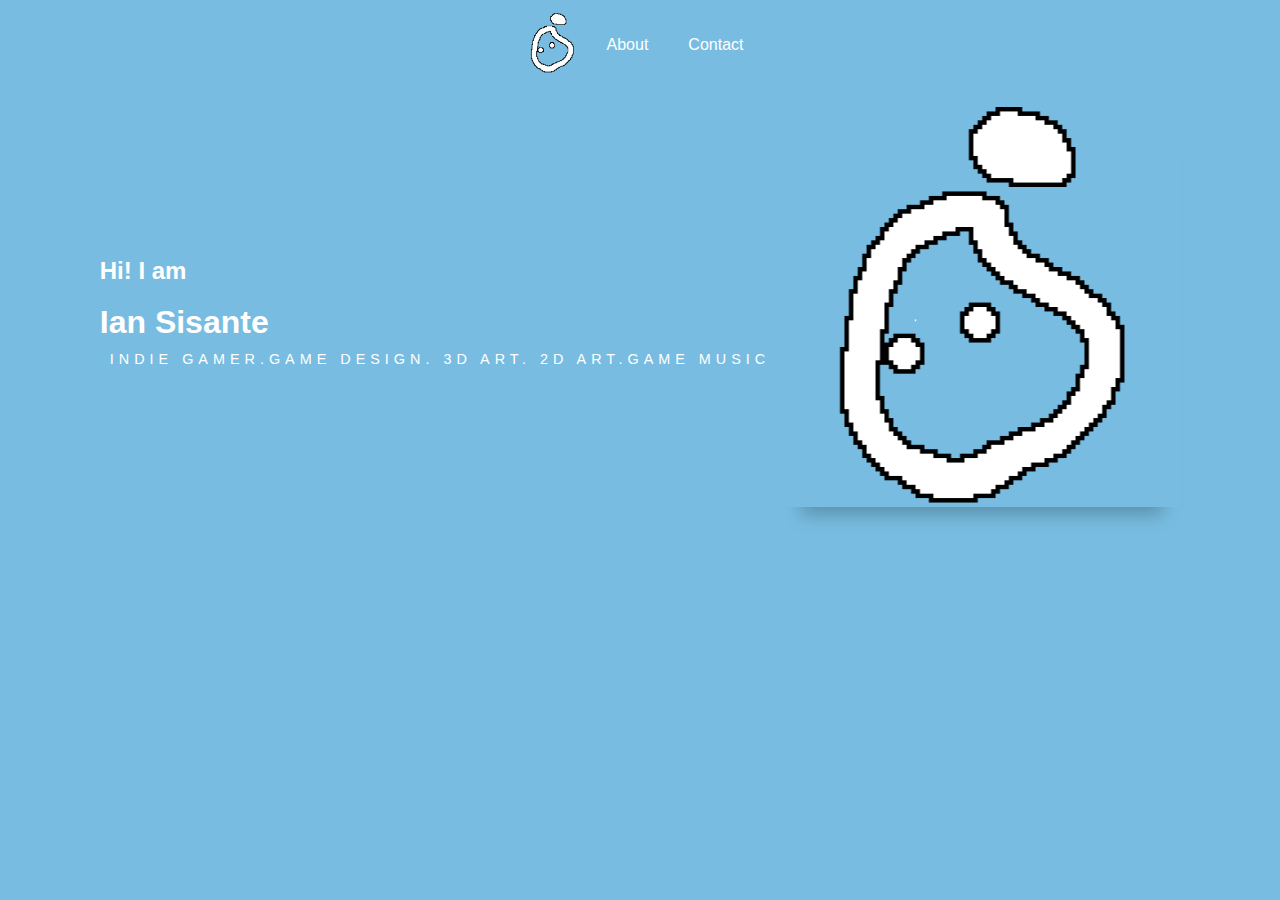
<file: html/index.html>
<!DOCTYPE html>
<html lang="en">
<head>
    <meta charset="UTF-8">
    <meta http-equiv="X-UA-Compatible" content="IE=edge">
    <meta name="viewport" content="width=device-width, initial-scale=1.0">
    <title>Student Portfolio</title>
    <link rel="stylesheet" type="text/css" href="/css/styles.css">
    <link rel="stylesheet" type="text/css" href="/css/index.css">

</head>
<body>
    <div class="vertical-flexer" id="nav">

        <div id="home-button-wrapper">
            <a href="/html/index.html"><img src="/assets/svg/ian-logo.svg" id="home-button" alt="logo"></a>
        </div>

        <div class="vertical-flexer">
            <div class="sub-nav">
                <a href="/html/about.html" class="nav-text">About</a>
            </div>
            <div class="sub-nav"><a href="/html/contact.html" class="nav-text">Contact</a>
            </div>
        </div>
    </div>

    <div class="vertical-flexer" id="theBody">

        <div class="horizontal-flexer">
            <h2 id="greetings">Hi! I am</h2>
            <div class="myName">
                <h1 class="name">Ian Sisante</h1>    
            </div>
            <p class="intro"> INDIE GAMER.GAME DESIGN. 3D ART. 2D ART.GAME MUSIC </p> 
        </div>

        <div class="ianLogo">
            <img src="/assets/svg/ian-logo.svg" id="ianpng">
        </div>        
    </div>

</body>
</html>
</file>
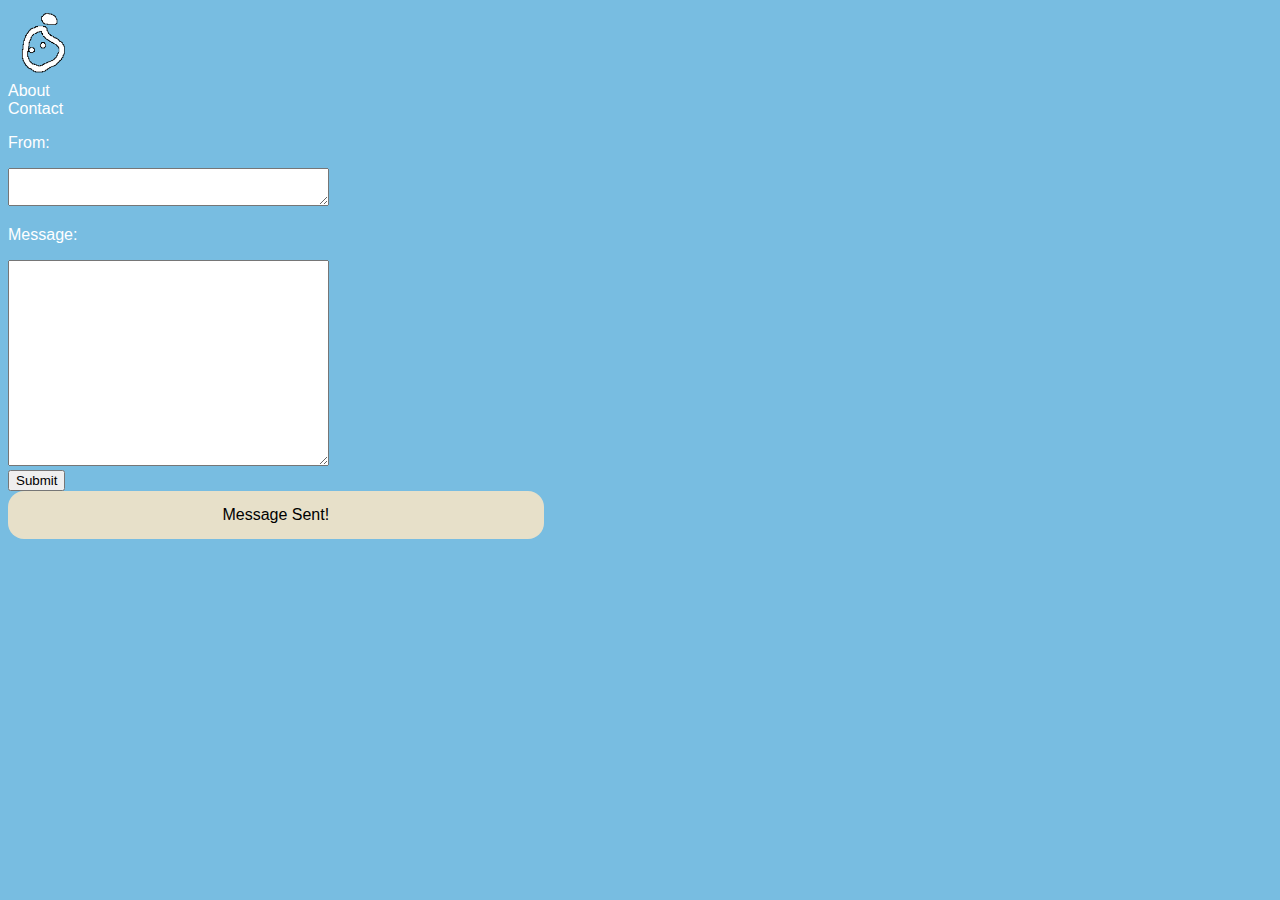
<file: html/contact-success.html>
<!DOCTYPE html>
<html lang="en">
<head>
    <meta charset="UTF-8">
    <meta http-equiv="X-UA-Compatible" content="IE=edge">
    <meta name="viewport" content="width=device-width, initial-scale=1.0">
    <title>Contact Me | Student Portfolio</title>

    <link href="https://cdn.jsdelivr.net/npm/bootstrap@5.1.3/dist/css/bootstrap.min.css" rel="stylesheet" integrity="sha384-1BmE4kWBq78iYhFldvKuhfTAU6auU8tT94WrHftjDbrCEXSU1oBoqyl2QvZ6jIW3" crossorigin="anonymous">
    <link rel="stylesheet" type="text/css" href="/css/styles.css">
    <link rel="stylesheet" type="text/css" href="/css/contact.css">

</head>
<body>
    <!--Nav bar-->
    <div class="d-flex flex-row p-1 mt-2 align-items-center" id="nav">

        <a href="/index.html"><img src="/assets/svg/ian-logo.svg" id="home-button" alt="logo"></a>
     
        <div class="d-flex flex-row">
            <div class="px-3">
                <a href="/html/about.html" class="nav-text">About</a>
            </div>

            <div class="px-3">
                <a href="/html/contact.html" class="nav-text">Contact</a>
            </div>
        </div>

    </div>

    <!--Content-->
    <div class="d-flex flex-column align-items-center">

        <div class="d-flex flex-column">
            <div class="d-flex flex-column">
                <p class="contact-texts">From: </p>
                <textarea name="theEmail" id="email" cols="30" rows="10"></textarea>    
            </div>
            
            <div class="d-flex flex-column">
                <p class="d-flex flex-column mt-2">Message: </p>
                <textarea name="theMessage" id="message" cols="30" rows="10"></textarea>
            </div>
        </div>
        
        <button type="button" class="btn btn-light mt-2">
            <a href="contact-success.html" class="submit">Submit</a>
        </button>

        <div class="mt-4" id="sent">
            Message Sent!
        </div>
    </div>

    <script src="https://cdn.jsdelivr.net/npm/bootstrap@5.1.3/dist/js/bootstrap.bundle.min.js" integrity="sha384-ka7Sk0Gln4gmtz2MlQnikT1wXgYsOg+OMhuP+IlRH9sENBO0LRn5q+8nbTov4+1p" crossorigin="anonymous"></script>
    </div>
    
</body>
</html>
</file>
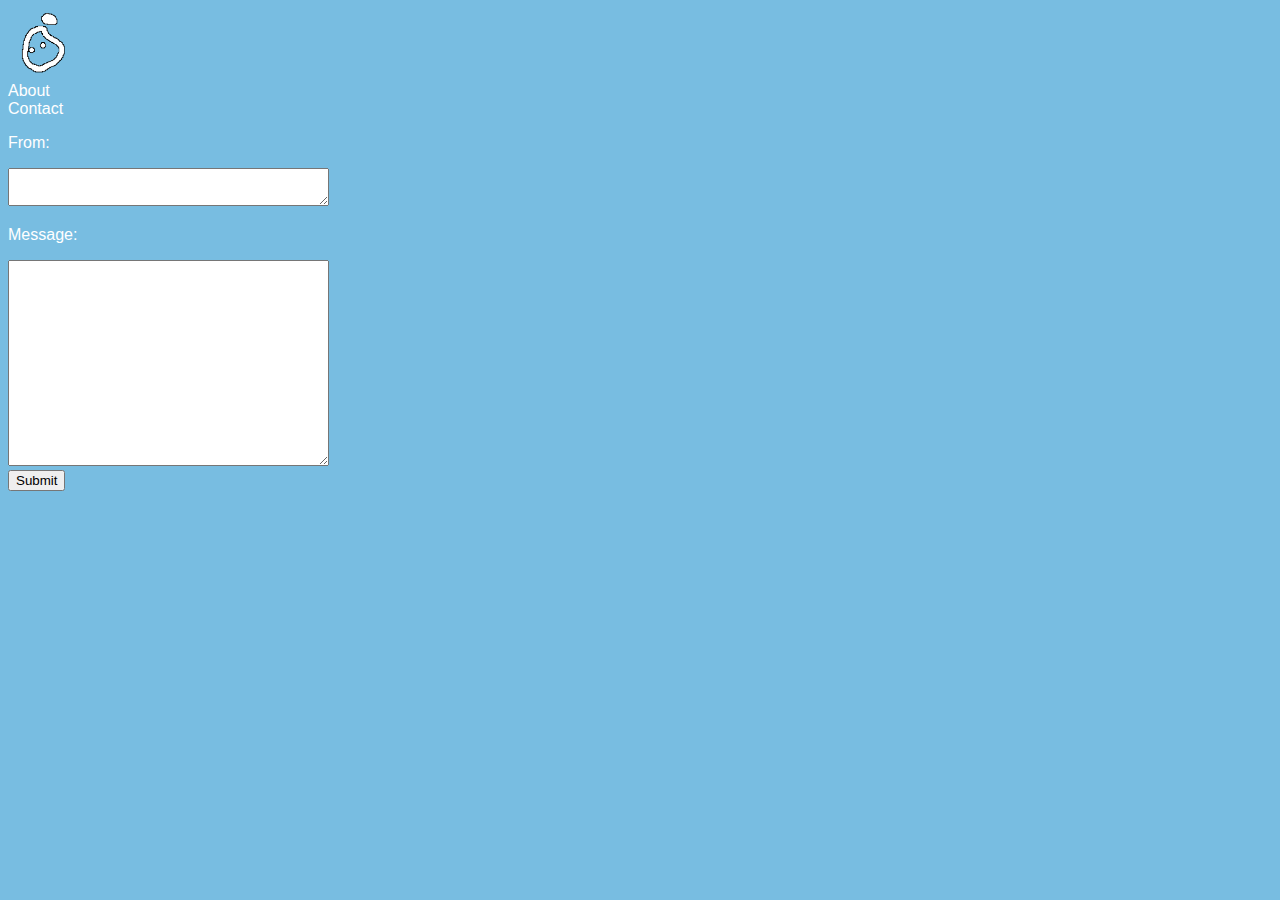
<file: html/contact.html>
<!DOCTYPE html>
<html lang="en">
<head>
    <meta charset="UTF-8">
    <meta http-equiv="X-UA-Compatible" content="IE=edge">
    <meta name="viewport" content="width=device-width, initial-scale=1.0">
    <title>Contact Me | Student Portfolio</title>

    <link href="https://cdn.jsdelivr.net/npm/bootstrap@5.1.3/dist/css/bootstrap.min.css" rel="stylesheet" integrity="sha384-1BmE4kWBq78iYhFldvKuhfTAU6auU8tT94WrHftjDbrCEXSU1oBoqyl2QvZ6jIW3" crossorigin="anonymous">
    <link rel="stylesheet" type="text/css" href="/css/styles.css">
    <link rel="stylesheet" type="text/css" href="/css/contact.css">

    </style>
</head>
<body>
    <!--Nav bar-->
    <div class="d-flex flex-row p-1 mt-2 align-items-center" id="nav">

        <a href="/index.html"><img src="/assets/svg/ian-logo.svg" id="home-button" alt="logo"></a>
     
        <div class="d-flex flex-row">
            <div class="px-3">
                <a href="/html/about.html" class="nav-text">About</a>
            </div>

            <div class="px-3">
                <a href="/html/contact.html" class="nav-text">Contact</a>
            </div>
        </div>

    </div>

    <!--Content-->
    <div class="d-flex flex-column align-items-center">

        <div class="d-flex flex-column">
            <div class="d-flex flex-column">
                <p class="contact-texts">From: </p>
                <textarea name="theEmail" id="email" cols="30" rows="10"></textarea>    
            </div>
            
            <div class="d-flex flex-column">
                <p class="d-flex flex-column mt-2">Message: </p>
                <textarea name="theMessage" id="message" cols="30" rows="10"></textarea>
            </div>
        </div>
        
        <button type="button" class="btn btn-light mt-2">
            <a href="contact-success.html" class="submit">Submit</a>
        </button>
    </div>
    

    <script src="https://cdn.jsdelivr.net/npm/bootstrap@5.1.3/dist/js/bootstrap.bundle.min.js" integrity="sha384-ka7Sk0Gln4gmtz2MlQnikT1wXgYsOg+OMhuP+IlRH9sENBO0LRn5q+8nbTov4+1p" crossorigin="anonymous"></script>
</body>
</html>
</file>
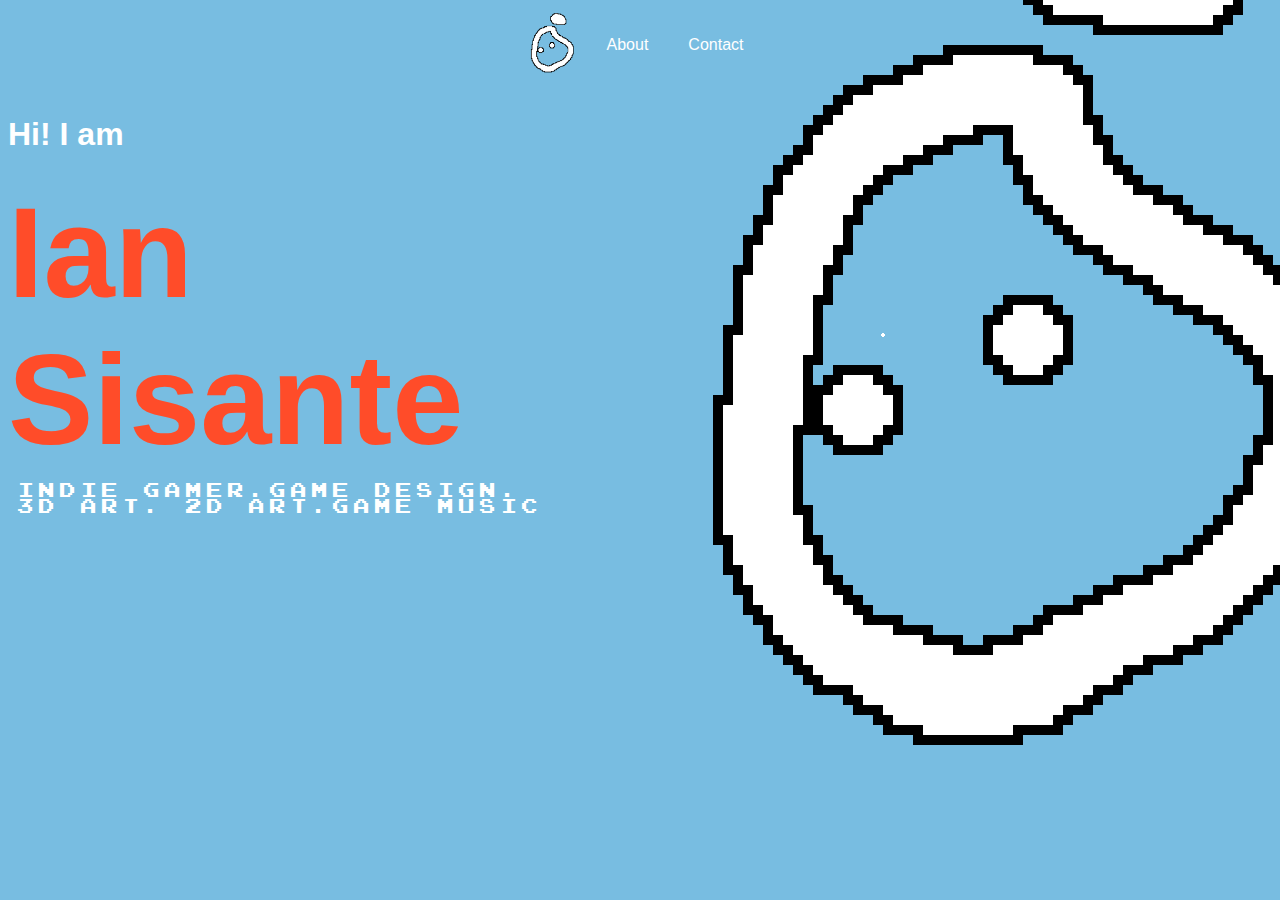
<file: html/home.html>
<!DOCTYPE html>
<html lang="en">
<head>
    <meta charset="UTF-8">
    <meta http-equiv="X-UA-Compatible" content="IE=edge">
    <meta name="viewport" content="width=device-width, initial-scale=1.0">
    <title>Student Portfolio</title>
    <link rel="stylesheet" type="text/css" href="/css/styles.css">
    <link rel="stylesheet" type="text/css" href="/css/home.css">

</head>
<body>
    <div class="vertical-flexer" id="nav">

        <div id="home-button-wrapper">
            <a href="/html/home.html"><img src="/assets/svg/ian-logo.svg" id="home-button" alt="logo"></a>
        </div>

        <div class="vertical-flexer">
            <div class="sub-nav">
                <a href="/html/about.html" class="nav-text">About</a>
            </div>
            <div class="sub-nav"><a href="/html/contact.html" class="nav-text">Contact</a>
            </div>
        </div>
    </div>

    <div class="vertical-flexer" id="theBody">

        <div class="horizontal-flexer">
            <h2 id="greetings">Hi! I am</h2>
            <div class="myName">
                <h1 class="name">Ian Sisante</h1>    
            </div>
            <p class="intro"> INDIE GAMER.GAME DESIGN. 3D ART. 2D ART.GAME MUSIC </p> 
        </div>

        <div class="ianLogo">
            <img src="/assets/svg/ian-logo.svg" id="ianpng">
        </div>        
    </div>

</body>
</html>
</file>
<file: css/styles.css>
@font-face {
    font-family: 'Open Sans', sans-serif;
    src: url('https://fonts.googleapis.com/css2?family=Open+Sans:wght@300&display=swap');
}

@font-face {
    font-family: 'Press Start';
    src: url("/assets/fonts/PressStart2P-vaV7.ttf");
}

#home-button {
    padding: 5px;
    width: 60px;
    height: 60px;
}

#nav {
    justify-content: e;
}

body{
    font-family: sans-serif;
    background-color: #78bde1;
    color: white;
}

div.vertical-flexer {
    display: flex;
    flex-direction: row;
    justify-content: center;
    align-items: center;

}

div.horizontal-flexer {
    display: flex;
    flex-direction: column;
    justify-content:center;

}

#footer {
    height: fit-content;
    width: 100%;
    background-color: #6B7AA1;
    font-size: 1em;
}

#scpng {
    width: 48px;
    height: 48px;
    margin-top: -5px;
}

#cr {
    align-self: center;
    word-wrap: break-word;
}

#footer-quotation {
    width: 50%;
}

#footer-logo {
    padding-top: 15px;
    width: 50px;
    align-self: center;
}

ul.link { 
    list-style-type: none;
    margin:0;
    padding: 0;
    display: flex;
    justify-content: center;
}

ul.link li {
    display: inline-block;
    margin-left: none;
    padding: 0px 0px;
    text-align: center;
    align-items: center;
}

ul.link img {
    width: 32px;
    height: 32px;
    opacity: 1;
}

ul.link li :hover{
    opacity: 0.7;
}

div.ianLogo {
    width: fit-content;
    height: fit-content;
}

#home-button-wrapper{
    display: flex;
    justify-content: center;
    
}

#home-button-wrapper :hover {
    opacity: 0.7;
}

div.sub-nav {
    padding: 0px 20px;
}

div.sub-nav :hover {
    color: #FF4C29;
    text-decoration: none;
    text-decoration-line: none;
}

a {
    text-decoration: none;
}

a.nav-text {
    color: white;
}

#footer-links {
    align-items: center;
}


#fbpng,  #ghpng {
    width: 2em;
    height: 2em;
}

#scpng {
    width: 4em;
    height: 4em;
}
#breathing {
    width: fit-content;
    padding: 0%;
    margin: 50px auto;
    -webkit-animation: breathing 5s ease-out infinite normal;
    animation: breathing 5s ease-out infinite normal;
    font-family:'Press Start';
    color: #b4b386;
    text-align: center;   
    text-shadow: 0.1em 0.1em 0.1em black;
    }

@-webkit-keyframes breathing {
  0% {
    -webkit-transform: scale(0.9);
    transform: scale(0.9);
  }

  25% {
    -webkit-transform: scale(1);
    transform: scale(1);
  }

  60% {
    -webkit-transform: scale(0.9);
    transform: scale(0.9);
  }

  100% {
    -webkit-transform: scale(0.9);
    transform: scale(0.9);
  }
}

@keyframes breathing {
  0% {
    -webkit-transform: scale(0.9);
    -ms-transform: scale(0.9);
    transform: scale(0.9);
  }

  25% {
    -webkit-transform: scale(1);
    -ms-transform: scale(1);
    transform: scale(1);
  }

  60% {
    -webkit-transform: scale(0.9);
    -ms-transform: scale(0.9);
    transform: scale(0.9);
  }

  100% {
    -webkit-transform: scale(0.9);
    -ms-transform: scale(0.9);
    transform: scale(0.9);
  }
}


::-webkit-scrollbar {
    width: 10px;
  }
  
  /* Track */
  ::-webkit-scrollbar-track {
    background: #dedede; 
  }
   
  /* Handle */
  ::-webkit-scrollbar-thumb {
    background: #ababab; 
  }
  
  /* Handle on hover */
  ::-webkit-scrollbar-thumb:hover {
    background: #555; 
  }

@media (max-width: 768px ) {
    ul.link li {
        padding: 15px 5px;
    }
    ul.link {
        width: 50%;
    }

    div.footer {
        flex-direction: column;
        justify-content: space-evenly;
    }

    #footer-quotation {
        width: 100%;
    }

    h1 {
        font-size: 1em;
    }

    h2 {
        text-align: center;
        font-size: 1em;
        width: 100%;
    }

    #fbpng, #twtpng, #ghpng {
        width: 2em;
        height: 2em;
    }

    #scpng {
        width: 3em;
        height: 3em;
    }

}
</file>
<file: css/index.css>
#theBody{
    display: flex;
    flex-direction: row;
    justify-content: center;
    width: 100%;
    height: 450px;
}

div.ianLogo {
    display: flex;
    align-self: center;

}

h1 {
    padding: 0px;
    margin: 0px;
}

p.intro {
    padding: 10px;
    margin: 0px;
    letter-spacing: 5px;
    text-transform: uppercase;
    word-wrap:break-word;
    font-size: 0.90em;
}

#myName {
    font-size: 3em;
    font-family: Press Start;
    color: black;
}

#greetings{

}

#ianpng {
    width: 400px;
    box-shadow: 2px 26px 18px -19px rgba(0, 0, 0, 0.25);
    -webkit-box-shadow: 2px 26px 18px -19px rgba(0, 0, 0, 0.25);
}

#intro-wrapper {
    width: 75%;
    height:24em;
    background-image: url("/assets/png/backdrop-big.png");
    background-repeat: no-repeat;
    background-size:100% 100%;
    color: #696969;
}

@media (max-width: 768px) {
    #theBody{
        display: flex;
        flex-direction: column-reverse;
        height: 450px;
        justify-content: center;
        margin-top: 40%;
    }

    #ianpng {
        width: 250px;
    }

    #greetings {
        width: 100%;
        text-align: center;
    }

    div.myName {
        align-self: center;
    }


    h1.name {
        font-size: 1.2em;
        text-align: center;
    }

    p.intro {
        font-size: 0.6em;
        width: 100%;
        text-align: center;
    }

    #intro-wrapper {
        width: 60%;
        height: 16em;
    }
}

@media (max-width: 400px){
    #theBody {
        margin-top: 30%;
    }
}
</file>
<file: css/contact.css>
div.about-body{
    display: flex;
    flex-direction: column;
    align-items: center;
    width: 100%;
}

p.contact-texts {
    font-size: 1em;
    align-self: flex-start;
}

#form-wrapper {
    align-items: center;
    width: 40%;
}

#from-wrapper, #message-wrapper {
    width: fit-content;
}

textarea {
    font-size: 16px;
    height: 2em;
}

#message {
    height: 200px;
}

button.submit {
    margin: 10px;
    align-self: flex-end;
    width: 70px;
}

button.submit {
    color: black;
    align-self: center;
}

a.submit {
    color: black;
}

#sent {
    text-align: center;
    width:40%;
    font-size: 1em;
    padding: 15px;
    background-color: #E7E0C9;
    border-radius: 16px;
    color: black;
}


@media (max-width: 768) {
    div.form-wrapper {
        margin: 100px
    }
}
</file>
<file: css/home.css>
#theBody{
    height: 450px;
    justify-content: space-around;
    align-content: center;
}

.name {
    color: #FF4C29;
}

div.myName {
    font-size: 64px;
    width: fit-content;
    height: fit-content;
}

div.intro {
    font-size: 20px;
    padding-top: 20px;
}

h1 {
    padding: 0px;
    margin: 0px;
}

p.intro {
    padding: 10px;
    margin: 0px;
    font-family: Press Start;
    letter-spacing: 5px;
    text-transform: uppercase;
    width: 550px;
    word-wrap:break-word;
}

#greetings{
    font-size: 32px;
    padding: 0px;
}
</file>
